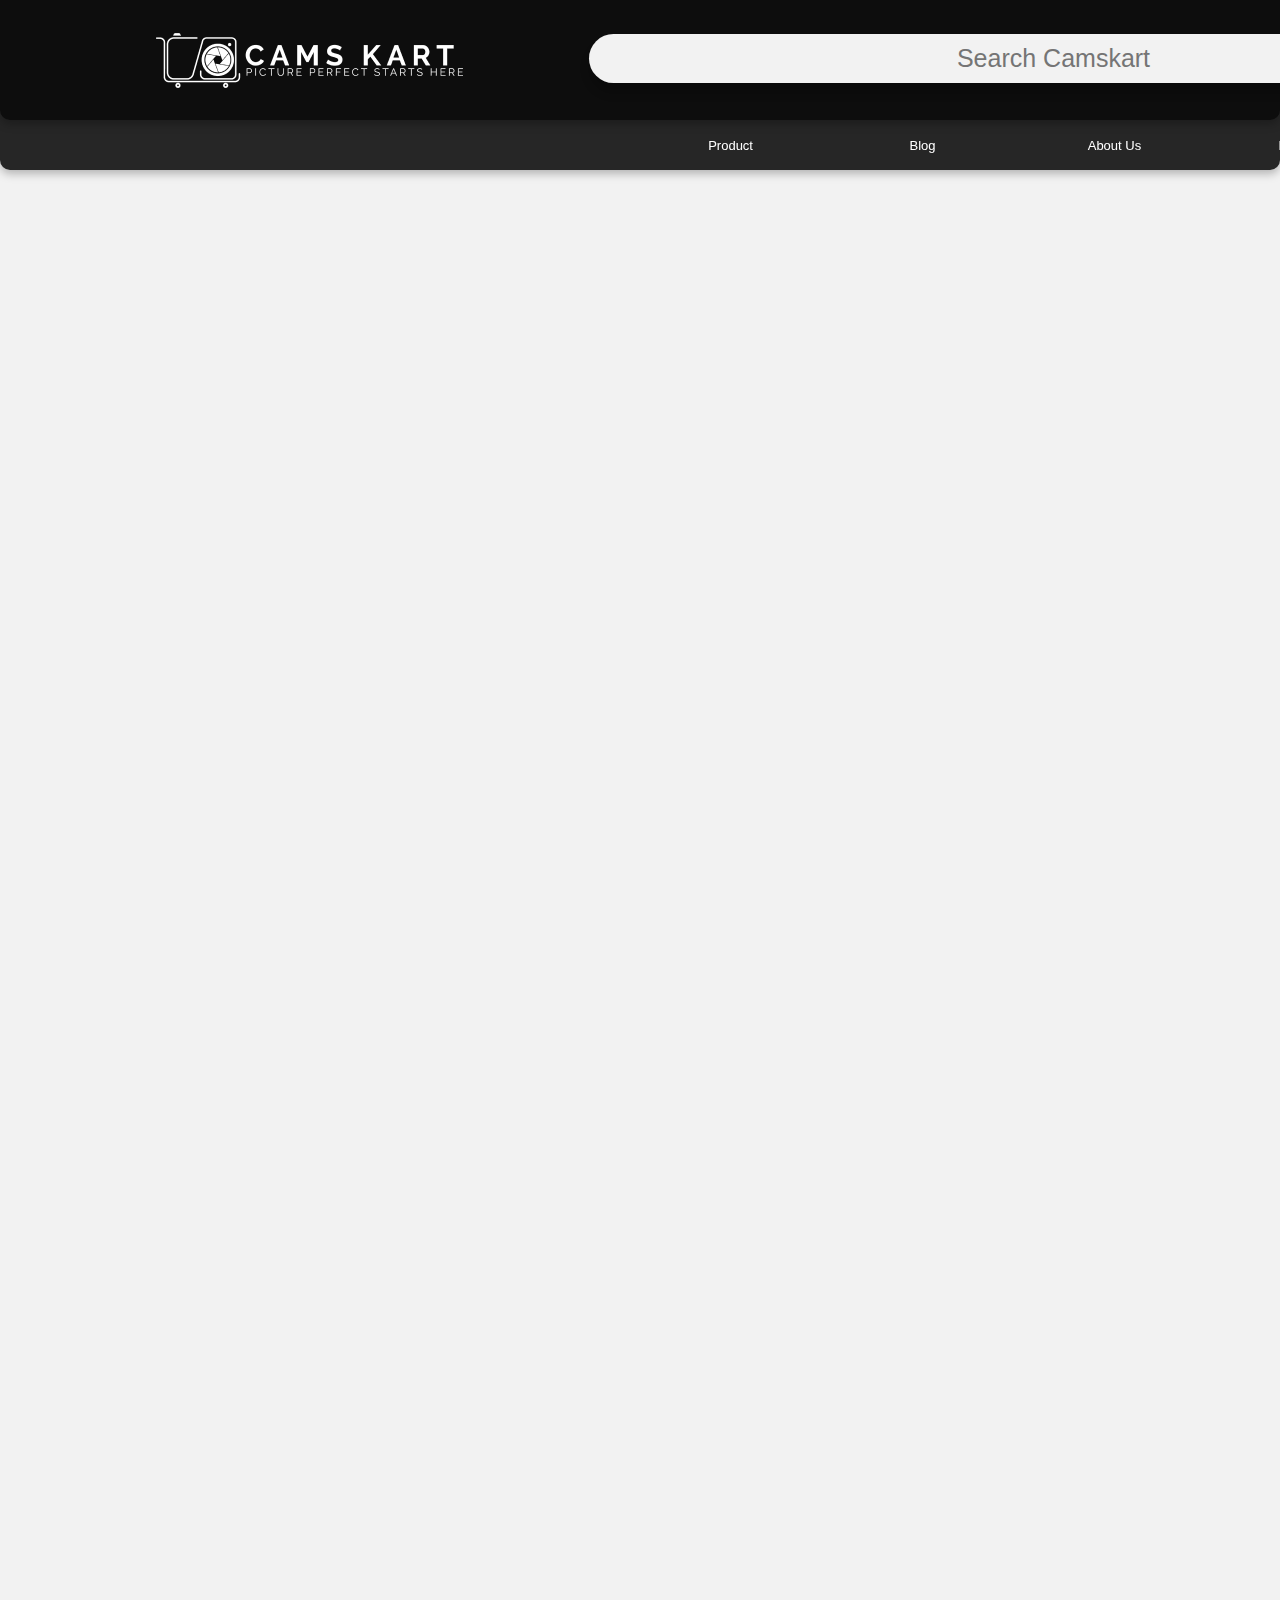
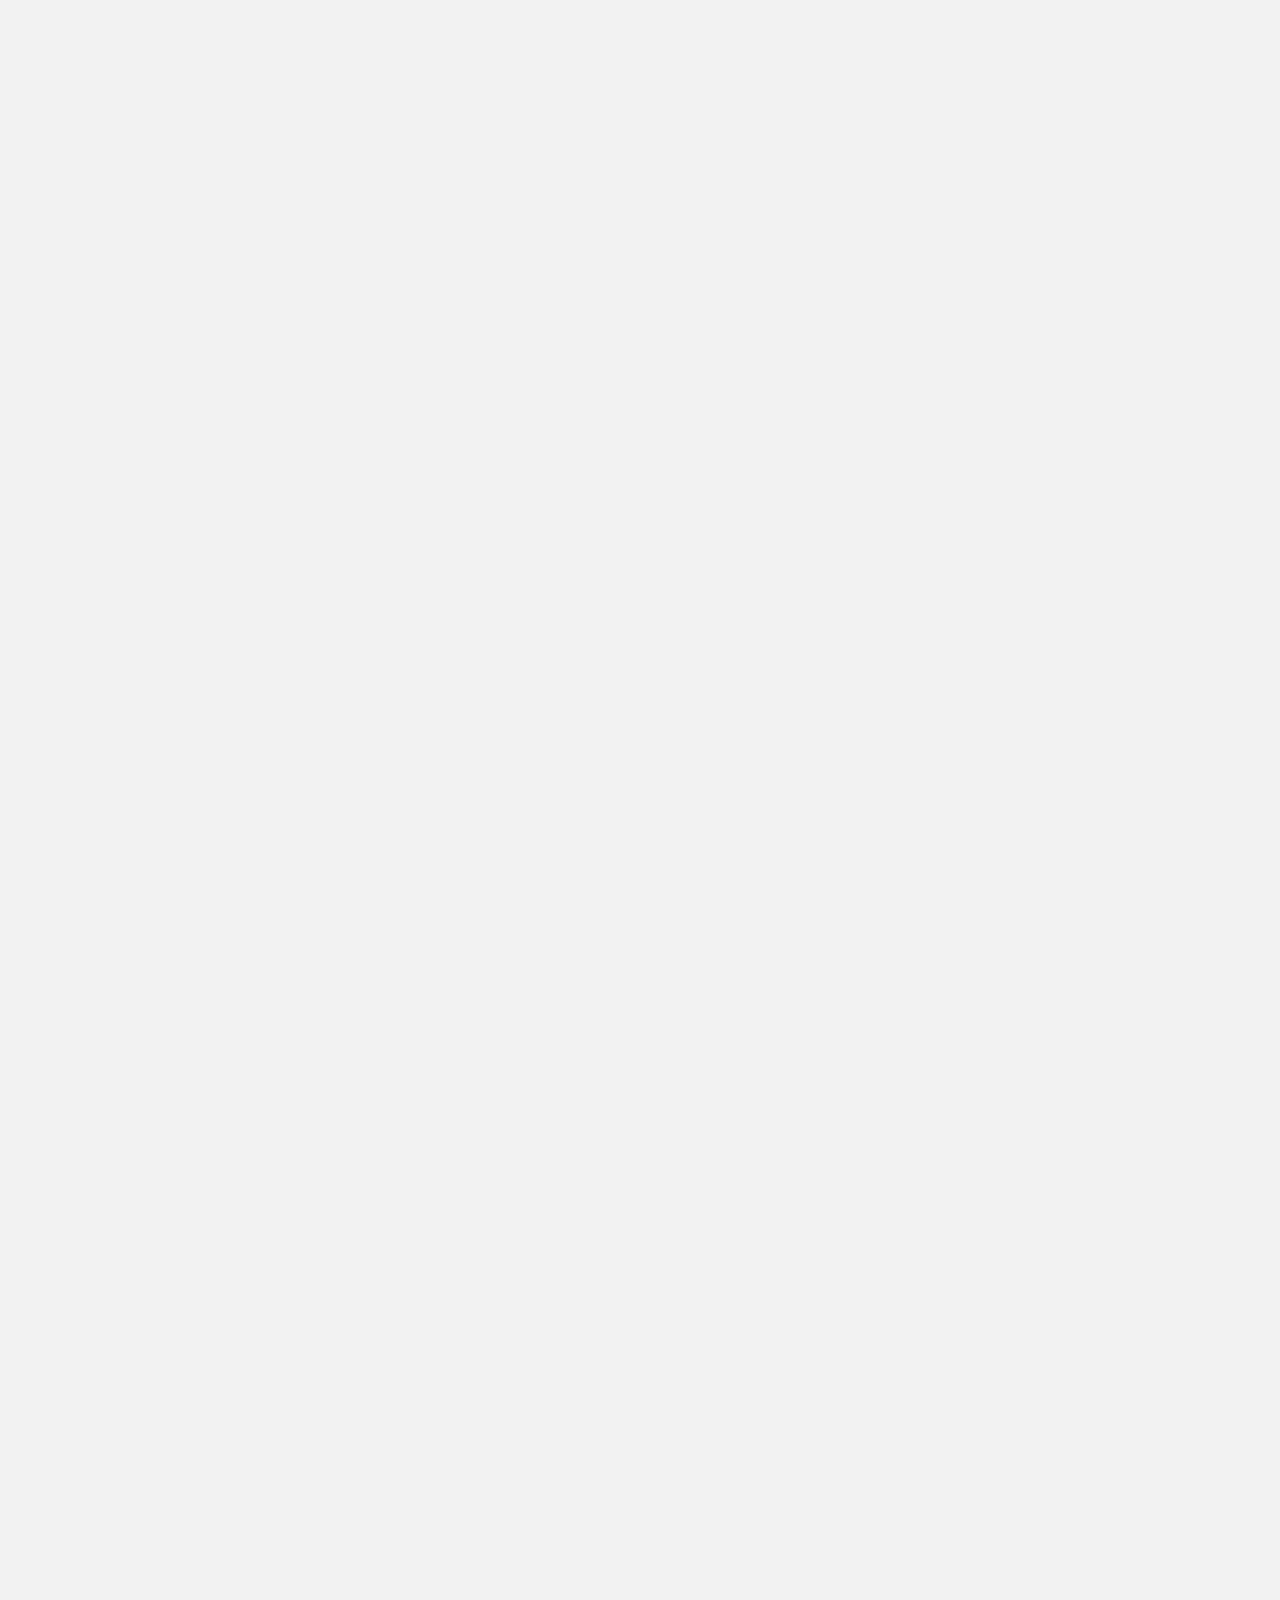
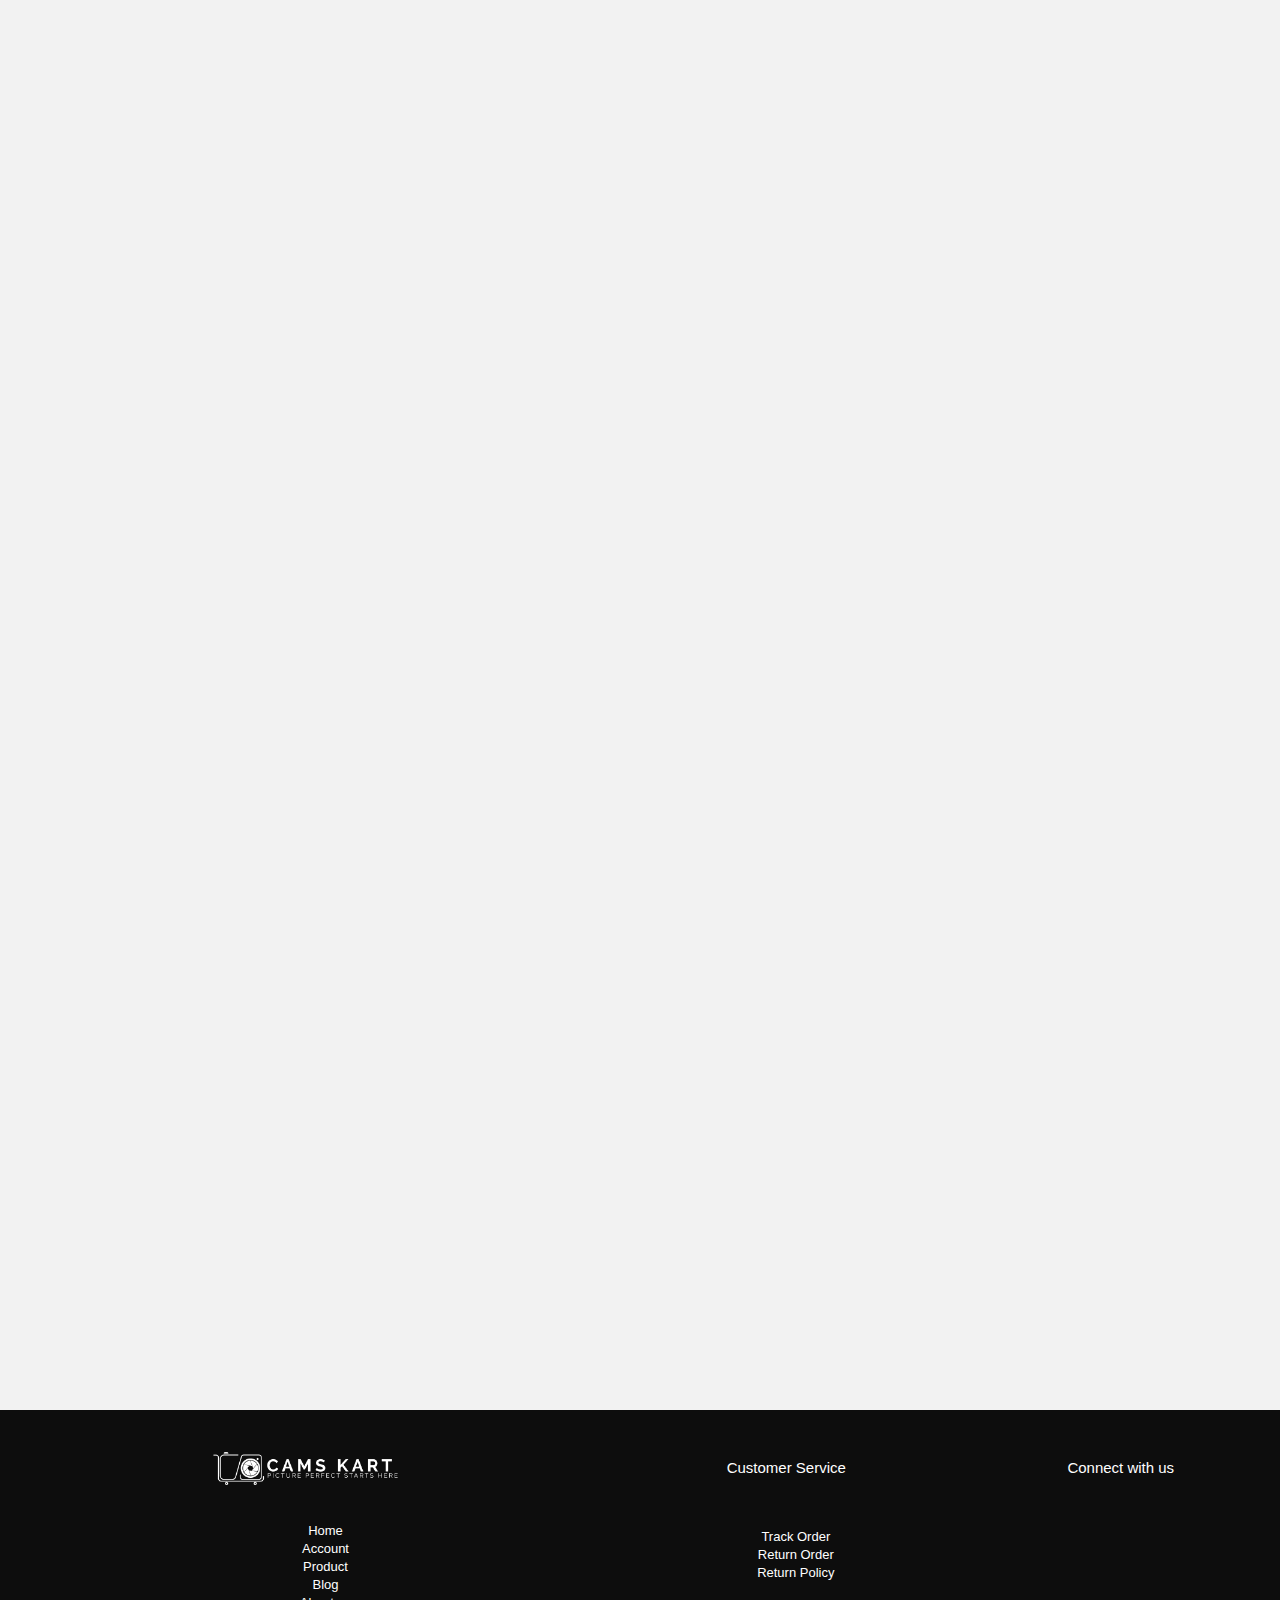
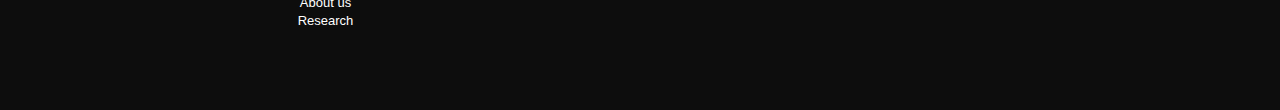
<file: index1.html>
<!DOCTYPE html>
<html lang="en">
  <head>
    <meta charset="UTF-8" />
    <meta http-equiv="X-UA-Compatible" content="IE=edge" />
    <meta name="viewport" content="width=device-width, initial-scale=1.0" />
    <title>Camskart Home</title>
    <!-- External Css Link -->
    <link rel="stylesheet" href="Css/Style.css" />
    <!-- External Javascript link -->
    <script src="Javascript/script.js"></script>
    <!-- Internal Css for table at footer -->
    <style>
      table {
        padding-top: 20px;
        height: 200px;
      }
      h1 {
        font-size: 15px;
        color: white;
      }
      .footerlogo {
        text-align: left;
        padding-top: 10px;
        padding-left: 200px;
        padding-right: 200px;
        width: 70px;
        transform: scale(0.6);
      }
      ul {
        list-style-type: none;
      }
      a {
        color: White;
        text-decoration: none;
        font-size: small;
        font-weight: 100;
      }
      .CustomerService{
        text-align: center;
        padding-right: 60px;
      }
    </style>
  </head>

  <body>
    <header>
      <!-- Navigation bar for the bottom header-->
      <nav class="bottom-nav">
        <div class="fContainer">
          <div class="fItem-1"><a href="Product.html">Product</a></div>
          <div class="fItem"><a href="Blog.html">Blog</a></div>
          <div class="fItem"><a href="Aboutus.html">About Us</a></div>
          <div class="fItem"><a href="Research.html">Research</a></div>
        </div>
      </nav>
      <!--Navigation bar for top header-->
      <nav class="top-nav">
        <div class="HeaderLogo">
          <a href="index.html">
            <!--Loads the images to the navigation-->
            <img src="Images/Logo.png" alt="CamsKart" />
          </a>
        </div>
        <div class="search-bar">
          <!--Inline css  Style to Align the Search text-->
          <input
            type="text"
            placeholder="Search Camskart"
            style="text-align: center; padding-left: 35px"
          />
          <!-- The button made to submit for the search products -->
          <button type="submit">
            <i class="search">
              <!-- Search icon added to the search bar -->
              <img src="Images/Search.png" alt="Search Icon" />
            </i>
          </button>
        </div>
        <!-- Division for the account login and signup icon -->
        <div class="myaccount">
          <a href="#myaccount.html">
            <!--Loads the images to the navigation-->
            <img src="Images/account.svg" alt="MyAccount" class="Navbaricon" />
          </a>
        </div>
        <!-- Div class for the cart icon -->
        <div class="mycart">
          <a href="#mycart.html">
            <!--Loads the images to the navigation-->
            <img src="Images/cart.svg" alt="Cart" class="Navbaricon" />
          </a>
        </div>
      </nav>
    </header>

    <div class="Pagecontent">

    </div>  
    <!-- Footer content of the page -->

    <footer>
      <table border="0" width="100%">
        <tr>
          <th class="footerlogo">
            <div>
              <img src="Images/Logo.png" alt="Footer logo" />
            </div>
          </th>
          <th><h1>Customer Service</h1></th>
          <th><h1>Connect with us</h1></th>
        </tr>

        <tr>
          <th>
            <ul>
              <li><a href="index.html" alt="CamskartHome">Home</a></li>
              <li><a href="index.html" alt="Account">Account</a></li>
              <li><a href="Product.html" alt="Product">Product</a></li>
              <li><a href="Blog.html" alt="Blog">Blog</a></li>
              <li><a href="Aboutus.html" alt="AboutUs">About us</a></li>
              <li><a href="Research.html" alt="Research">Research</a></li>
            </ul>

          </th>
          
          <th>
            <div class="CustomerService">
              <ul>
                <li><a href="#" alt="Track Order">Track Order</a></li>
                <li><a href="#" alt="Return Order">Return Order</a></li>
                <li><a href="#" alt="Return Policy">Return Policy</a></li>
              </ul>
            </div>

          </th>
          
        </tr>
      </table>
    </footer>
  </body>
</html>
</file>
<file: Css/Style.css>
/* Set background color and font family for the whole body */
a{
  text-decoration: none;
}
body {
  background-color: #f2f2f2;
  font-family: "Raleway", sans-serif;
}

/* Css for the Header that positions header fixed to the top of the page */
header {
  position: fixed;
  top: 0;
  left: 0;
  height: 170px;
  width: 100%;
  z-index: 999;
}

/* Css stylesheets for  the top navigation bar */
.top-nav {
  background-color: #0d0d0d;
  height: 120px;
  border-radius: 0px 0px 10px 10px;
  filter: drop-shadow(0px 4px 4px #00000040);
}

/* Css stylesheets for the Logo in the header position height and width */
.HeaderLogo {
  position: absolute;
  width: 307px;
  height: 55px;
  left: 156px;
  top: 33px;
}

/* Css for the account icon container*/
.myaccount {
  position: absolute;
  width: 55px;
  height: 55px;
  left: 1620px;
  top: 33px;
  text-align: center;
  filter: invert(1);
  border-radius: 30px;
}
/* Css for the cart icon container */
.mycart {
  position: absolute;
  width: 55px;
  height: 55px;
  left: 1770px;
  top: 33px;
  text-align: center;

  filter: invert(1);
  border-radius: 30px;
}
/* Css to align the icon of the cart and account to the center  */
.Navbaricon {
  margin-top: 25%;
}

/* Css for the hover effect on the account and cart icons */

.myaccount:hover {
  filter: invert(0);
  background-color: #f2f2f2;
  transition: 0.3s all;
}
.mycart:hover {
  filter: invert(0);
  background-color: #f2f2f2;
  transition: 0.3s all;
}

/*Css for the Search bar*/
.search-bar {
  position: relative;
  display: inline-block;
  padding-top: 10px;
  height: 66px;
  left: 589px;
  top: 24px;
}
/* Css for the Search Input that accepts the text */
.search-bar input[type="text"] {
  width: 859px;
  padding: 10px 20px 10px 10px;
  border: none;
  border-radius: 60px;
  background-color: #f2f2f2;
  font-size: 25px;
  box-shadow: 0 10px 10px #00000033;
}
/* Css to disable outline displayed on the search bar while inputting the text */
.search-bar input[type="text"]:focus {
  outline: none;
}
/* Css for the Submit button which is the Search icon */
.search-bar button[type="submit"] {
  position: absolute;
  top: 50%;
  right: 30px;
  transform: translateY(-50%);
  border: none;
  background-color: transparent;
  font-size: 16px;
}
/* Css to convert the mouse cursor to pointer while hovering around the submit button icon */
.search-bar button[type="submit"]:hover {
  cursor: pointer;
}
/* Css for the bottom navigation bar */
.bottom-nav {
  background-color: #262626;
  position: absolute;
  height: 60px;
  top: 110px;
  left: 0;
  width: 100%;
  filter: drop-shadow(0px 4px 4px #00000040);
  border-radius: 0px 0px 10px 10px;
}

/* hide bottom layer on scroll uses javascript uses */
header.scrolled .bottom-nav {
  display: none;
}
/*Css for the flex container of the bottom navigation bar*/
.fContainer {
  display: flex;
  position: absolute;
  align-items: center;
  width: 835.99px;
  height: 21px;
  left: 600.5px;
  top: 40%;
  justify-content: space-evenly;
}

/* Css for the flex items Blog, About us, Research */
.fItem {
  margin: 12px;
  width: 99.71px;
  height: 21px;
  font-style: normal;
  font-weight: 400;
  font-size: 18px;
  line-height: 21px;
  text-align: center;
}
/* Css for the a href tag of the flex items */
.fItem a {
  color: White;
  text-decoration: none;
  padding: 10px;
}
/*Css for the hover effect of the flex items */
.fItem:hover {
  background-color: #8c7c5d;
  color: #ffffff;
  padding: 10px;
  border-radius: 20px 20px 20px 20px;
  box-shadow: 0 10px 10px #00000033;
  transition: 0.3s all ease-in-out;
}
/* Css for the flex item product only */
.fItem-1 {
  margin: 12px;
  width: 99.71px;
  height: 21px;
  font-style: normal;
  font-weight: 400;
  font-size: 18px;
  line-height: 21px;
  text-align: center;
}
/* Css for the a tag of the flex item product only */
.fItem-1 a {
  color: White;
  text-decoration: none;
  padding: 10px;
}
/* Css for the  */

.fItem-1:hover {
  background-color: #8c7c5d;
  color: #ffffff;
  padding: 10px;
  border-radius: 20px 20px 20px 20px;
  transition: 0.3s all ease-in-out;
}

/* Css for the main page contents that displays the content of the webpage */
.Pagecontent {
  margin-top: 190px;
  margin-bottom: 20px;
  min-width: 100%;
  min-height: 4400px;
  background-color: #f2f2f2; /*Please change the background color after use*/
}


/* Css for the main page contents that displays the content of the webpage */
.productdescriptionpagecontent {
  margin-top: 190px;
  margin-bottom: 20px;
  min-width: 100%;
  min-height: 600px;
  background-color: #f2f2f2; /*Please change the background color after use*/
}
/* Product container */
.product-container {
  display: flex;
  flex-wrap: wrap;
  justify-content: center;
  align-items: center;
  margin: 50px auto;
  max-width: 1200px;
}

/* Product image */
.product-image {
  background-color: #f2f2f2;
  flex: 1;
  margin-right: 40px;

}

.product-image img {
  width: 100%;
  height: auto;
  font-size: 30px;
}

/* Product details */
.product-details {
  flex: 1;
}

.product-details h2 {
  font-size: 26px;
  margin-bottom: 20px;
}
.product-details .product-discount{
  font-weight: bold;
}


.product-details .product-price {
  font-size: 2.5rem;
}
.product-details .product-price span{
  font-size: 1.5rem;
  text-decoration: line-through;

} 

 


.product-details .product-description {
  font-size: 18px;
  line-height: 1.5;
  margin-bottom: 30px;
}

/* Product buttons */
.product-buttons {
  display: flex;
  justify-content: space-between;
}

.product-buttons button {
  padding: 10px 20px;
  font-size: 18px;
  color: #fff;
  border: none;
  border-radius: 5px;
  cursor: pointer;
}

.add-to-cart {
  background-color: #0d0d0d;
}

.buy-now {
  background-color: #8c7c5d;
}.specification-section {
  margin-top: 110px;
  text-align: center;
}

.specification-section h3 {
  font-size: 24px;
  margin-bottom: 20px;
}

.specification-table {
  margin: 0 auto;
  width: 80%;
  border-collapse: collapse;
  border: 2px solid #333;
}

.specification-table th, .specification-table td {
  padding: 10px;
  text-align: left;
  border: 1px solid #ccc;
}

.specification-table th {
  font-weight: bold;
  background-color: #f2f2f2;
}

.specification-table td {
  font-size: 16px;
}
 

.customer-reviews {
  max-width: 800px;
  margin: 0 auto;
  padding: 50px 0;
}

.customer-reviews h2 {
  text-align: center;
  font-size: 36px;
  margin-bottom: 50px;
}

.review {
  display: flex;
  margin-bottom: 50px;
}

.review img {
  width: 50px;
  height: 50%px;
  border-radius: 50%;
  margin-right: 20px;
  
}

.review-author p {
  font-size: 18px;
  font-weight: bold;
  margin: 0;
}

.review-content h3 {
  font-size: 24px;
  margin-bottom: 20px;
}

.review-content p {
  font-size: 18px;
  line-height: 1.5;
  margin-bottom: 20px;
}

.review-rating {
  display: flex;
  align-items: center;
}

.star-icon {
  font-size: 24px;
  color: gold;
  margin-right: 5px;
}
.similar-products {
  text-align: center;
}

.product-container {
  display: flex;
  justify-content: center;
  align-items: center;
  flex-wrap: wrap;
}

.product {
  width: 200px;
  margin: 20px;
  padding: 10px;
  text-align: center;
  border: 1px solid #ccc;
  border-radius: 5px;
}

.product img {
  width: 150px;
  height: 150px;
  object-fit: cover;
  margin-bottom: 10px;
}

.product h3 {
  font-size: 18px;
  margin-bottom: 10px;
}

.product-price {
  font-size: 16px;
  margin-bottom: 10px;
}

.add-to-cart {
  padding: 8px 16px;
  font-size: 14px;
  background-color: #0d0d0d;
  color: #fff;
  border: none;
  border-radius: 5px;
  cursor: pointer;
}





/* Css for the footer section */
footer {
  background-color: #0d0d0d;
  position: absolute;
  width: 100%;
  min-height: 300px;
  left: 0px;
}

footer table {
  padding-top: 20px;
  height: 200px;
}
footer h1 {
  font-size: 15px;
  font-weight: 300;
  color: white;
}
footer .footerlogo {
  text-align: left;
  padding-top: 10px;
  padding-left: 150px;
  padding-right: 150px;
  width: 80px;
  transform: scale(0.6);
}
ul {
  list-style-type: none;
}
footer a {
  color: White;
  text-decoration: none;
  font-size: small;
  font-weight: 100;
}
footer .footerpagelink {
  padding-bottom: 5%;
}
footer .CustomerService {
  text-align: center;
  padding-bottom: 12%;
  padding-right: 6%;
}
footer .Connectwithus {
  margin-left: 38%;
}
footer .Connectwithus ul a {
  display: flex; /* Display the anchor element as a flex container */
  align-items: center; /* Center the items vertically */
  width: 20px;
}
footer .Connectwithus ul a p {
  padding-left: 5px;
}

#image-slider {
  width: 600px;
  height: 350px;
  margin: 0 auto;
}

.slides {
  list-style-type: none;
  margin: 0;
  padding: 0;
}

.slides li {
  float: left;
  width: 100%;
  height: 100%;
  border: 1px solid #ccc;
  display: none;
}

.slides li.active {
  display: block;
}

.controls a {
  text-decoration: none;
  display: block;
  width: 50px;
  height: 50px;
  color: black;
  text-align: center;
  font-size: 40px;
  cursor: pointer;
}

.controls a:hover {
  background-color: #ccc;
  border-radius: 20px 20px 20px 20px;
}

/* Css for slider */


.slider_inner{
  width: 100%;
  overflow: hidden;
  border-radius: 20px;
  box-shadow: 0 10px 10px #00000033;
  
}

.slider_inner::after{
  content: "";
  display: block;
  clear: both;
}

.slider_item{
  position: relative;
  float: left;
  display: none;
  width: 100%;
  margin-right: -100%;
}

/* slide effect */
.slider_item__active,
.slider_item__pos_prev,
.slider_item__pos_next{
  display: block;
}

.slider_item__pos_prev{
  left: -100%;
}

.slider_item__pos_next{
  left: 100%;
}

.slider_item__prev{
  transform: translateX(100%);
  transition: transform .5s ease-in-out;
}

.slider_item__next{
  transform: translateX(-100%);
  transition: transform .5s ease-in-out;
}

/* fade effect */
.slider__fade .slider_item__pos_prev,
.slider__fade .slider_item__pos_next{
  left: 0;
  opacity: 0;
}

.slider__fade .slider_item__prev,
.slider__fade .slider_item__next{
  transform: none;
  opacity: 1;
  transition: opacity .5s ease-in-out;
}

.slider__fade .slider_item__active.slider_item__prev,
.slider__fade .slider_item__active.slider_item__next{
  opacity: 0;
}

/* Slider image */
.slider_img{
  display: block;
  width: 100%;
}

.slider_caption{
  position: absolute;
  top: 0;
  left: 0;
  display: flex;
  flex-direction: column;
  justify-content: center;
  width: 100%;
  height: 100%;
  padding: 3rem 4rem;
  text-align: center;
  color: #fff;
  z-index: 1;
}

.slider_title{
  font-family: "Montserrat", sans-serif;
  font-weight: 600;
}

.slider_description{
  margin-top: .75rem;
  line-height: 150%;
}

.slider_indicator{
  position: absolute;
  bottom: 1rem;
  left: 50%;
  transform: translateX(-50%);
  display: flex;
  flex-direction: row;
  gap: .5rem;
  z-index: 1;
}

.slider_dot{
  display: block;
  padding: .25rem;
  background-color: rgba(255, 255, 255, .25);
  border: none;
  border-radius: 50%;
  cursor: pointer;
  transition: background-color .5s ease-in-out;
}

.slider_dot__active{
  background-color: #f2f2f2;
  cursor: default;
  pointer-events: none;
}

.slider_control{
  position: absolute;
  top: 0;
  left: 0;
  display: flex;
  flex-direction: row;
  justify-content: space-between;
  width: 100%;
  height: 100%;
}

.slider_button{
  display: block;
  padding-inline: 1rem;
  font-family: "Raleway", sans-serif;
  font-size: 1.375rem;
  background-color: transparent;
  color: rgba(255, 255, 255, .25);
  border: none;
  cursor: pointer;
  transition: color .25s;
  z-index: 1;
}

.slider_button:hover{
  color: #f2f2f2;
}
</file>
